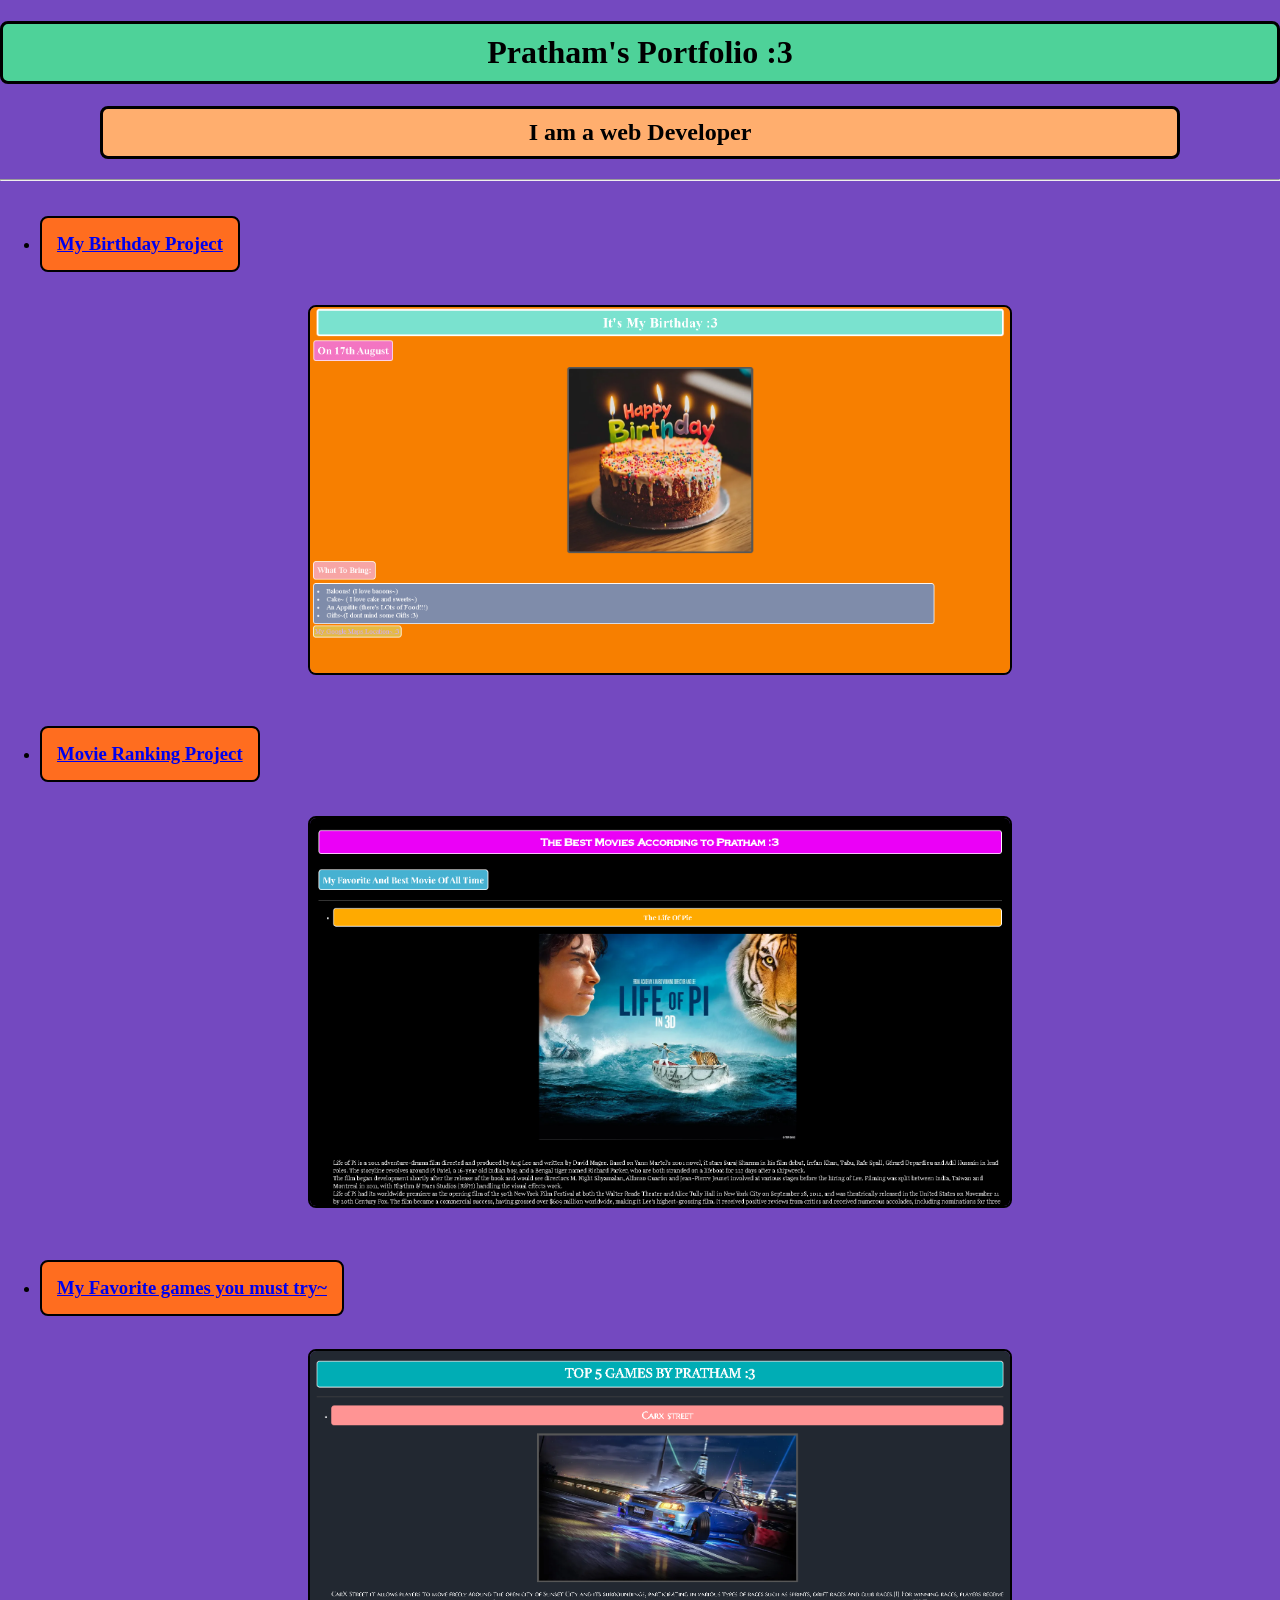
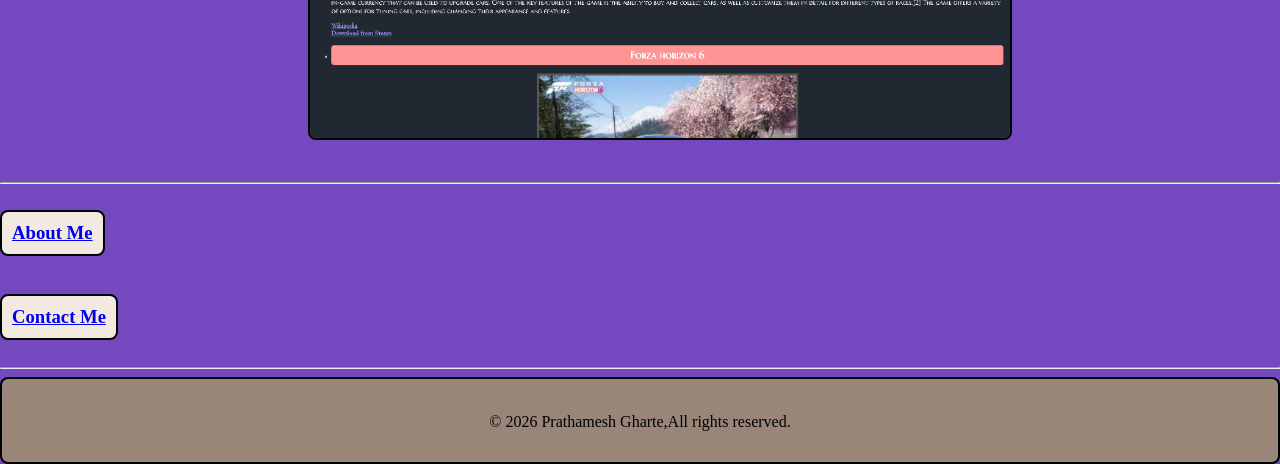
<file: index.html>
<!doctype html>
<html lang="en">
  <head>
    <meta charset="UTF-8" />
    <meta name="viewport" content="width=device-width, initial-scale=1.0" />
    <title>Pratham's Portfolio</title>
    <link rel="stylesheet" href="./style.css" />
  </head>
  <body>
    <div>
      <h1>Pratham's Portfolio :3</h1>
    </div>
    <div>
      <h2>I am a web Developer</h2>
    </div>
    <hr />
    <ul>
      <li>
        <div>
          <h3 class="h3">
            <a
              href="./public/New folder/Birthday project.html"
              target="_blank"
              rel="noopener"
              >My Birthday Project
            </a>
          </h3>
          <img
            src="./public/Img/birthday.png"
            alt="Screenshot of birthday invite project"
            width="500"
          />
        </div>
      </li>
      <br />
      <li>
        <div>
          <h3 class="h3">
            <a
              href="./public/New folder/Movie ranking.html"
              target="_blank"
              rel="noopener"
              >Movie Ranking Project</a
            >
          </h3>
          <img
            src="./public/Img/movie'.png"
            width="500"
            alt="screenshot of movie ranking project"
          />
        </div>
      </li>
      <br />
      <li>
        <div>
          <h3 class="h3">
            <a
              href="./public/New folder/My 5 favourite +++.html"
              target="_blank"
              rel="noopener"
              >My Favorite games you must try~</a
            >
          </h3>
          <img
            src="./public/Img/game.png"
            width="500"
            alt="Screenshot of My favorite games you must try"
          />
        </div>
      </li>
    </ul>
    <br />
    <hr />
    <div>
      <h3>
        <a
          href="https://pratham2430v.github.io/My-Resume/"
          target="_blank"
          rel="noopener"
          >About Me</a
        >
      </h3>
      <br />
      <h3>
        <a href="./public/contact.html" target="_blank" rel="noopener"
          >Contact Me</a
        >
      </h3>
    </div>
    <hr />
    <div id="footer">
      <footer>
        <br />
        <p style="text-align: center">
          &copy; 2026 Prathamesh Gharte,All rights reserved.
        </p>
      </footer>
    </div>
  </body>
</html>
</file>
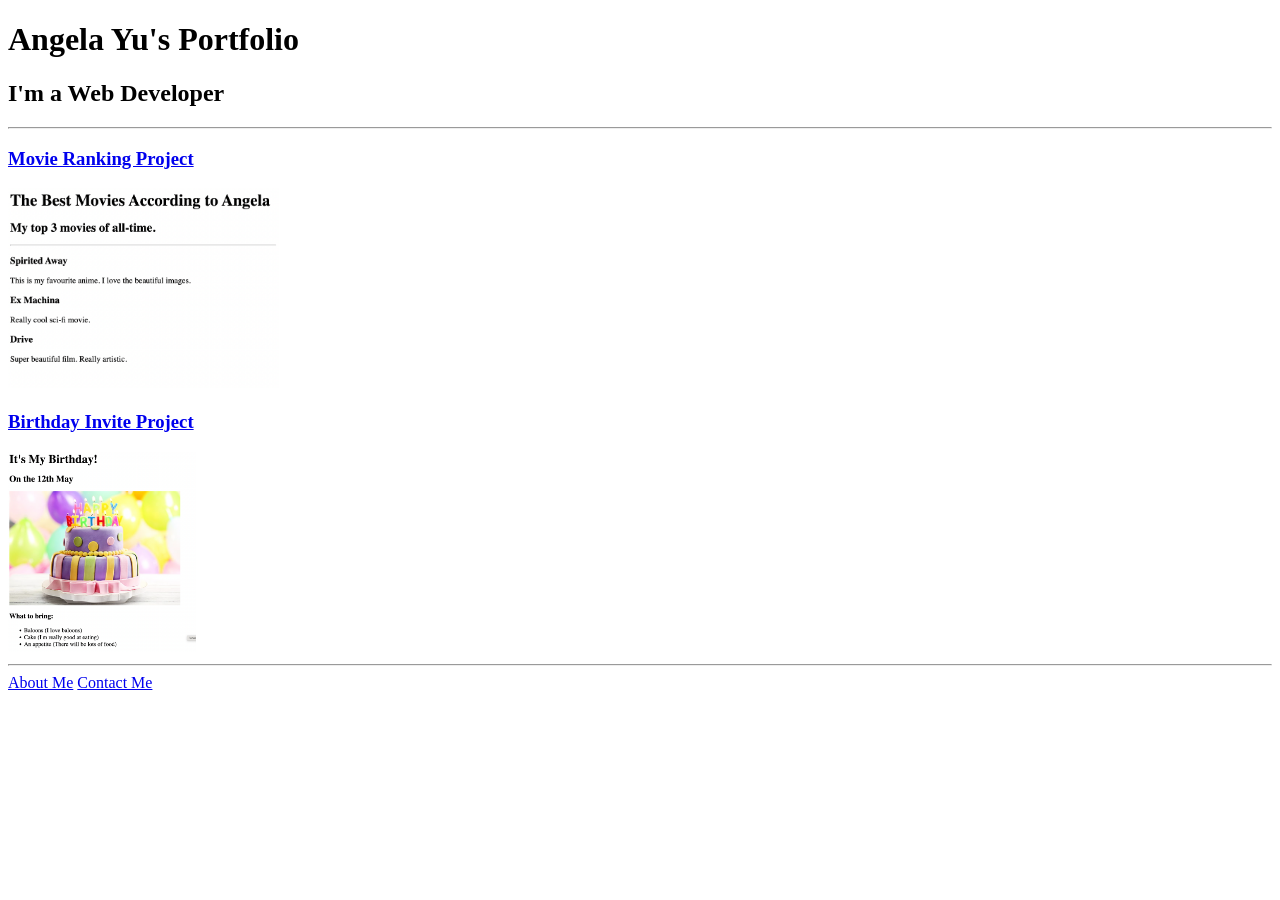
<file: solution.html>
<!DOCTYPE html>
<html lang="en">

<head>
  <meta charset="UTF-8">
  <title>Angela's Portfolio</title>
</head>

<body>
  <h1>Angela Yu's Portfolio</h1>
  <h2>I'm a Web Developer</h2>
  <hr />
  <h3><a href="./public/movie-ranking.html">Movie Ranking Project</a></h3>
  <img src="./assets/images/movie-ranking.png" height="200" alt="movie ranking project preview"/>
  <h3><a href="./public/birthday-invite.html">Birthday Invite Project</a></h3>
  <img src="./assets/images/birthday-invite.png" height="200" alt="birthday invite project preview"/>
  <hr />
  <a href="./public/about.html">About Me</a>
  <a href="./public/contact.html">Contact Me</a>
</body>

</html>
</file>
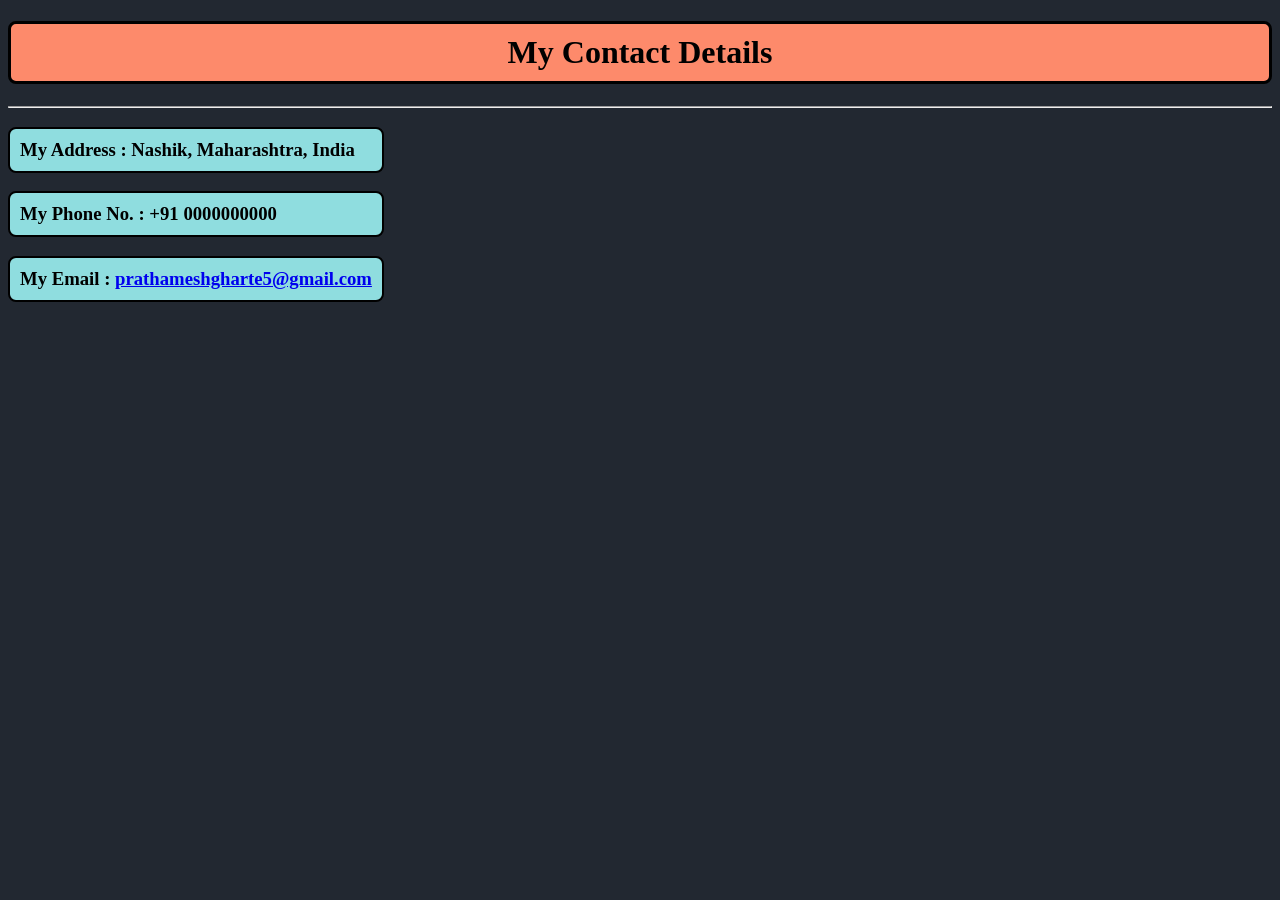
<file: public/contact.html>
<!doctype html>
<html lang="en">
  <head>
    <meta charset="UTF-8" />
    <meta name="viewport" content="width=device-width, initial-scale=1.0" />
    <title>Contact Me</title>
    <link rel="stylesheet" href="./contact.css" />
  </head>
  <body>
    <div class="h1">
      <h1>My Contact Details</h1>
    </div>
    <hr />
    <div id="h3">
      <h3>My Address : Nashik, Maharashtra, India</h3>
      <h3>My Phone No. : +91 0000000000</h3>
      <h3>
        My Email :
        <a
          href="mailto:prathameshgharte5@gmail.com"
          target="_blank"
          rel="noopener"
          >prathameshgharte5@gmail.com</a
        >
      </h3>
    </div>
  </body>
</html>
</file>
<file: style.css>
body {
  background-color: #7449c0;
  color: black;
}
h1 {
  background-color: #4ed299;
  text-align: center;
  padding: 10px;
  border-radius: 8px;
  border: 3px solid black;
}
h2 {
  background-color: #ffae6e;
  text-align: center;
  padding: 10px;
  border: 3px solid black;
  border-radius: 8px;
  margin-left: 100px;
  margin-right: 100px;
}
.h3 {
  background-color: #ff6d1f;
  padding: 15px;
  border-radius: 8px;
  border: 2px solid black;
  display: inline-block;
}
img {
  display: block;
  margin: 15px auto;
  border: 2px solid rgb(0, 0, 0);
  border-radius: 8px;
  max-width: 700px;
  width: 100%;
  height: auto;
}
h3 {
  background-color: rgb(242, 234, 224);
  display: inline-block;
  padding: 10px;
  border-radius: 8px;
  border: 2px solid black;
}
#footer {
  background-color: rgb(154, 134, 120);
  padding-bottom: 15px;
  border: 2px solid black;
  border-radius: 8px;
}
@media (min-width: 319px) and (max-width: 480px) {
  body {
    width: 100vw;
    height: 100vh;
    margin: 0;
  }
}

@media (min-width: 481px) and (max-width: 1200px) {
  body {
    width: 100vw;
    height: 100vh;
    margin: 0;
  }
}

@media (min-width: 1201px) and (max-width: 1600px) {
  body {
    width: 100vw;
    height: 100vh;
    margin: 0;
  }
}

@media (min-width: 1601px) {
  body {
    width: 100vw;
    height: 100vh;
    margin: 0;
  }
}
</file>
<file: public/contact.css>
body {
  color: black;
  background-color: rgb(34, 40, 49);
}
h1 {
  background-color: rgb(253, 138, 107);
  padding: 10px;
  text-align: center;
  border-radius: 8px;
  border: 3px solid black;
}
h3 {
  background-color: rgb(143, 221, 223);
  padding: 10px;
  border-radius: 8px;
  border: 2px solid black;
}

#h3 {
  width: fit-content;
}
</file>
